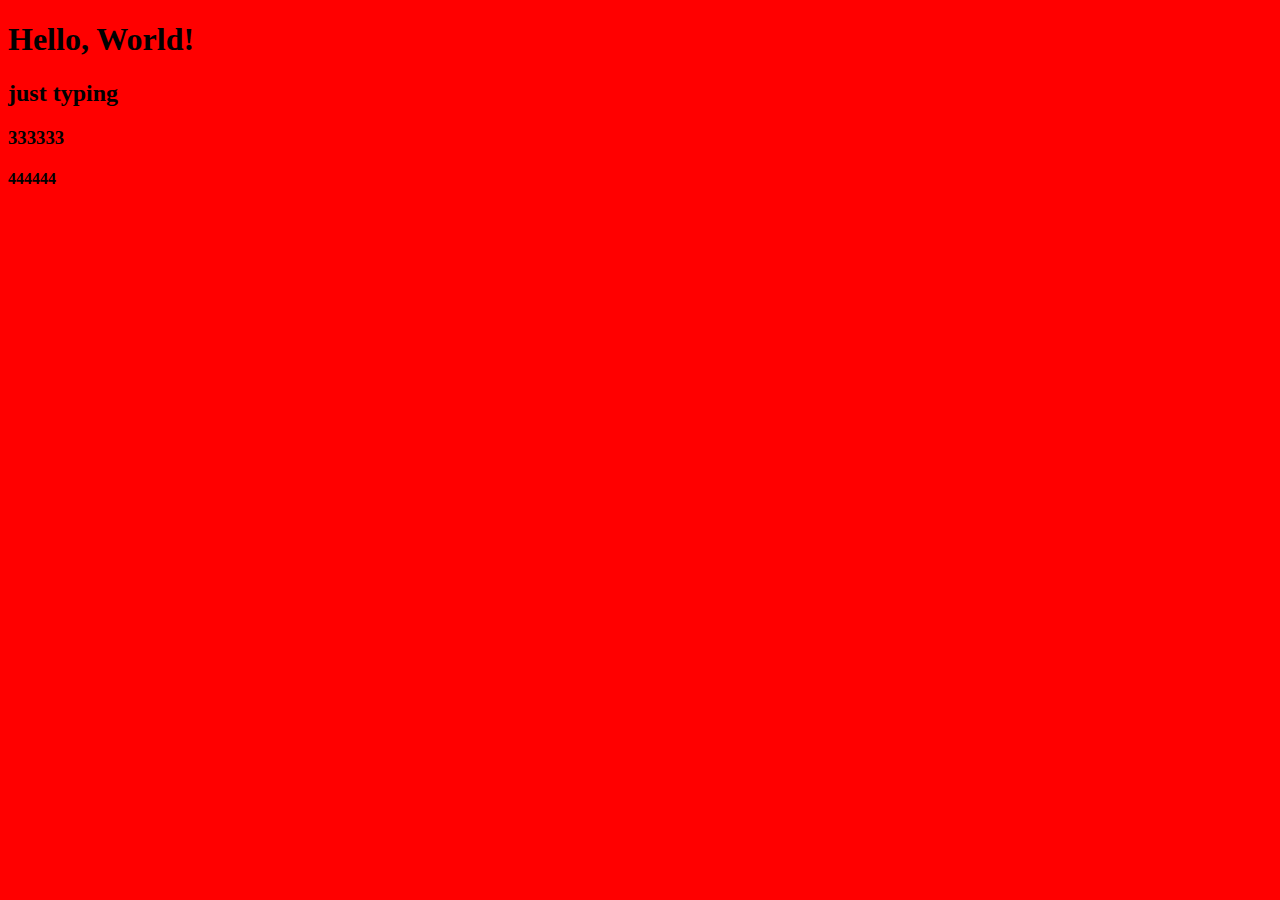
<file: index.html>
<!DOCTYPE html>
<html>
    <head>
        <link rel="stylesheet" href="style.css">
    </head>
    <body>
        <h1>Hello, World!</h1>
        <h2>just typing</h2>
        <h3>333333</h3>
        <h4>444444</h4>
       
    </body>
</html>
</file>
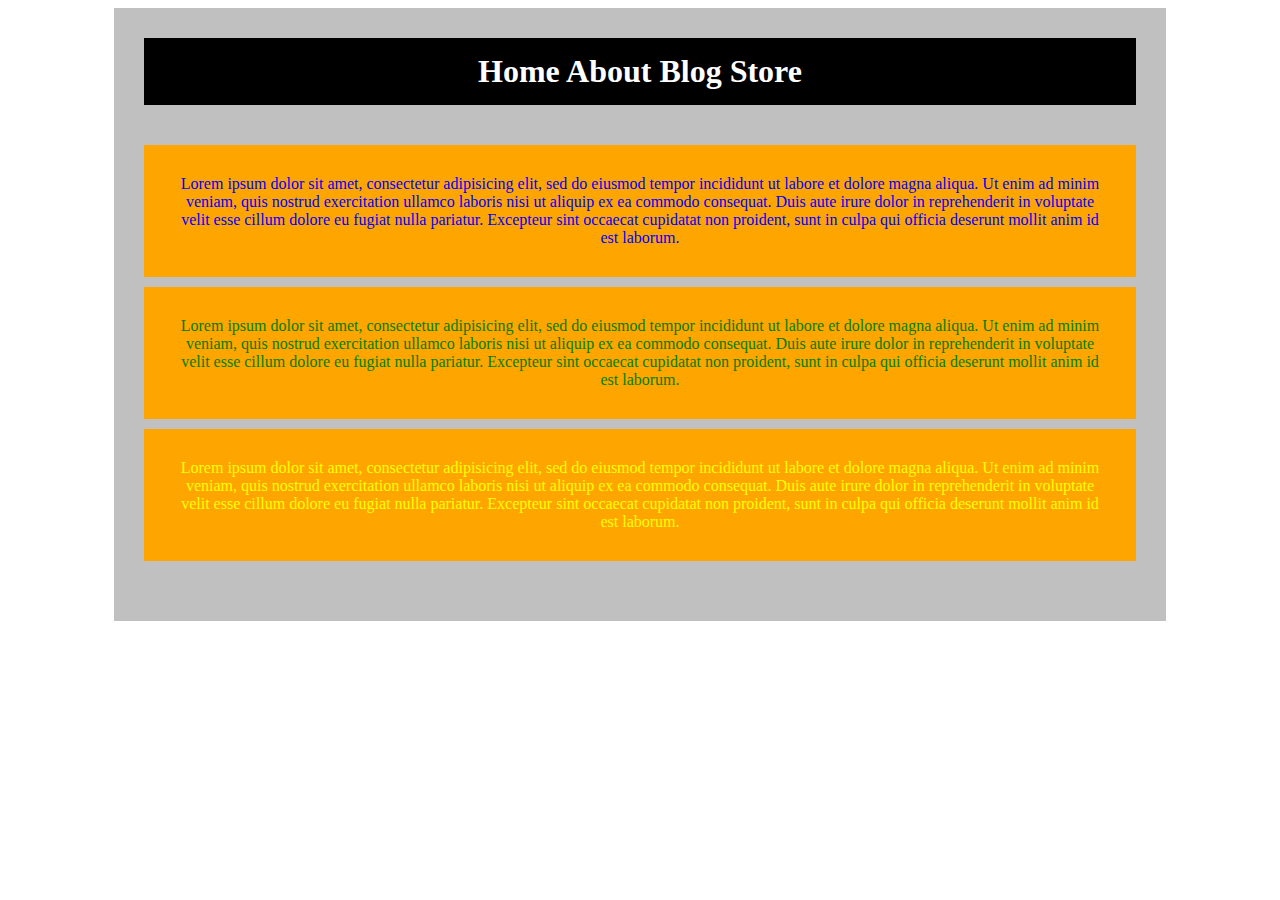
<file: homework/box-model-layout/index.html>
<!DOCTYPE html>
<html>

<head>
	<title>Box Model / Layout Exercise</title>
	<link rel="stylesheet" type="text/css" href="style.css">
</head>
  <body>
    <div id="background_grey">
<h1>
  <a href="">Home </a>
  <a href="">About</a> <a href="">Blog</a><a href=""> Store</a>
  </h1>

<p id="p1" class="word">Lorem ipsum dolor sit amet, consectetur adipisicing elit, sed do eiusmod
tempor incididunt ut labore et dolore magna aliqua. Ut enim ad minim veniam,
quis nostrud exercitation ullamco laboris nisi ut aliquip ex ea commodo
consequat. Duis aute irure dolor in reprehenderit in voluptate velit esse
cillum dolore eu fugiat nulla pariatur. Excepteur sint occaecat cupidatat non
proident, sunt in culpa qui officia deserunt mollit anim id est laborum.</p>
<p id="p2" class="word">Lorem ipsum dolor sit amet, consectetur adipisicing elit, sed do eiusmod
tempor incididunt ut labore et dolore magna aliqua. Ut enim ad minim veniam,
quis nostrud exercitation ullamco laboris nisi ut aliquip ex ea commodo
consequat. Duis aute irure dolor in reprehenderit in voluptate velit esse
cillum dolore eu fugiat nulla pariatur. Excepteur sint occaecat cupidatat non
proident, sunt in culpa qui officia deserunt mollit anim id est laborum.</p>
<p id="p3" class="word">Lorem ipsum dolor sit amet, consectetur adipisicing elit, sed do eiusmod
tempor incididunt ut labore et dolore magna aliqua. Ut enim ad minim veniam,
quis nostrud exercitation ullamco laboris nisi ut aliquip ex ea commodo
consequat. Duis aute irure dolor in reprehenderit in voluptate velit esse
cillum dolore eu fugiat nulla pariatur. Excepteur sint occaecat cupidatat non
proident, sunt in culpa qui officia deserunt mollit anim id est laborum.</p>
</div>
</body>

</html>
</file>
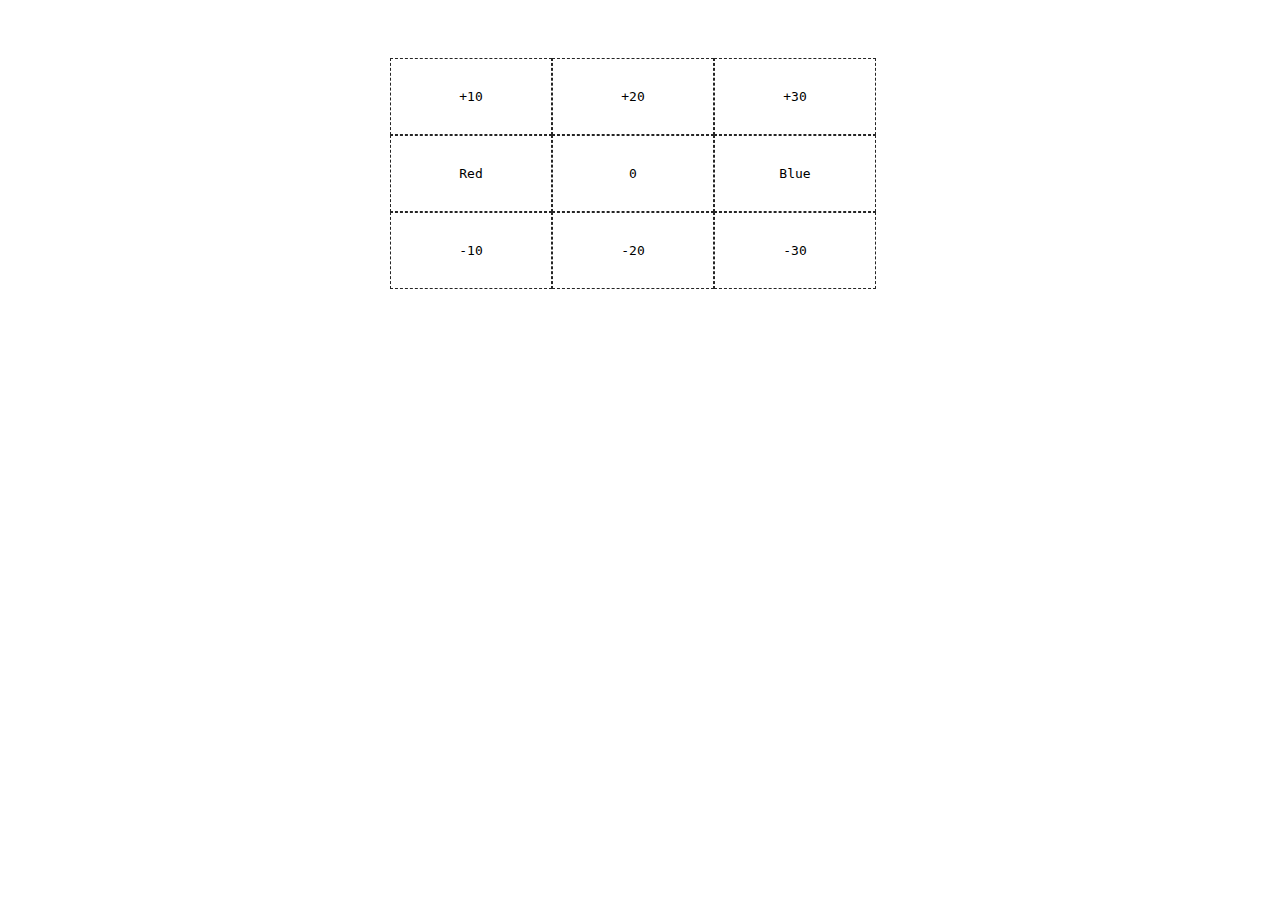
<file: homework/calculator-box/index.html>
<!DOCTYPE html>
<html>
	<head>
		<title>Calculator Box</title>
		<link rel="stylesheet" type="text/css" href="css/style.css">
	</head>

	<body>
		<div id="app">
			<div class="row">
				<div id="a10">+10</div>
				<div id="a20">+20</div>
				<div id="a30">+30</div>
			</div>
			<div class="row">
				<div id="red">Red</div>
				<div id="out">0</div>
				<div id="blue">Blue</div>
			</div>
			<div class="row">
				<div id="n10">-10</div>
				<div id="n20">-20</div>
				<div id="n30">-30</div>
			</div>
			<div class="clear"></div>
		</div>

<script type="text/javascript" src="https://code.jquery.com/jquery-1.11.3.js"></script>
		<script src="js/app.js"></script>
	</body>
</html>
</file>
<file: style.css>
body {
    background: red;
}
</file>
<file: homework/box-model-layout/style.css>
#background_grey {
  padding: 20px;
}
h1{background-color:black;
	text-align: center;
  color:white;
  padding:15px;
  margin:10px 10px;
}
a{color:white;
text-decoration:none;}
.word{background-color: orange;
margin:10px;}
#p1{color:blue;
margin-top: 40px;}
#p2{color:green;}
#p3{color:yellow;
	margin-bottom: 40px;
}
p{text-align: center;
	padding:30px;
	margin:20px;
}
#background_grey{width:80%;
margin: 0 auto;
background-color:silver;
 
    
}
</file>
<file: homework/calculator-box/css/style.css>
#app {
	padding-top: 50px;
	font-family: monospace;
	width: 500px;
	margin: 0px auto;
}

.clear {
	clear: both;
}

.row div {
	text-align: center;
	width: 100px;
	padding: 30px;
	border: 1px dashed #252525;
	float: left;
}

.row div:hover {
	background-color: #cccccc;
	cursor: pointer;
}
</file>
